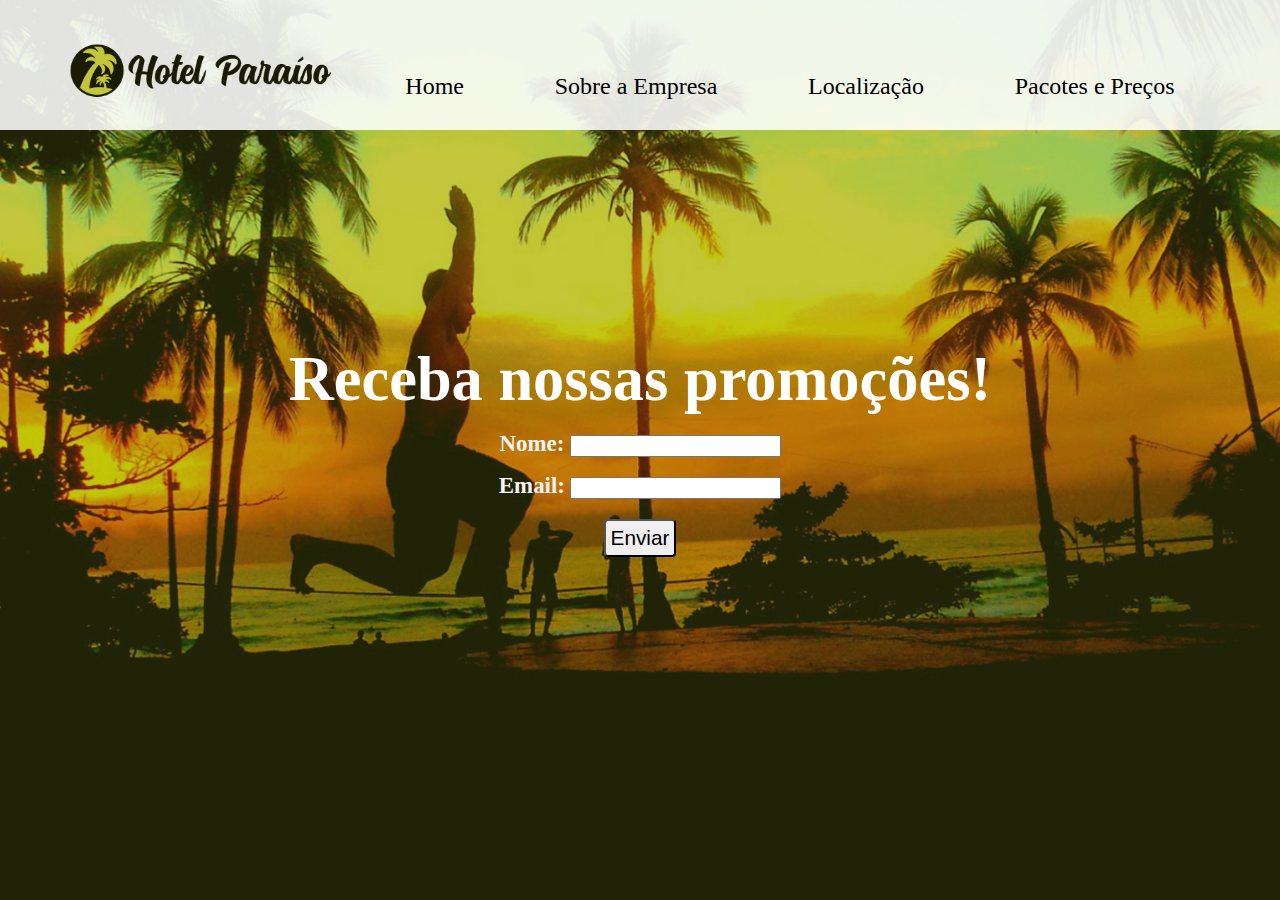
<file: index.html>
<!DOCTYPE html>
<html lang="en">
<head>
    <meta charset="UTF-8">
    <meta name="viewport" content="width=device-width, initial-scale=1.0">
    <title>Hotel Paraíso</title>
    <link rel="stylesheet" href="estilo.css">
</head>
<body>
    <header class="container">
        <img src="img/logo.png" alt="Hotel Paraíso">
        <nav>
            <li><a href="index.html">Home</a></li>
            <li><a href="sobre.html">Sobre a Empresa</a></li>
            <li><a href="localizacao.html">Localização</a></li>
            <li><a href="precos.html">Pacotes e Preços</a></li>
        </nav>
    </header>
    <section class="formulario">
        <h1>Receba nossas promoções!</h3>
        <form>
            <label for="nome">Nome:</label>
            <input type="text" name="nome" id="nome"> <br>
            <label for="email">Email:</label>
            <input type="email" name="email" id="email"> <br>
            <input type="submit" value="Enviar" class="btn-enviar">
        </form>
    </section>   
</body>
</html>
</file>
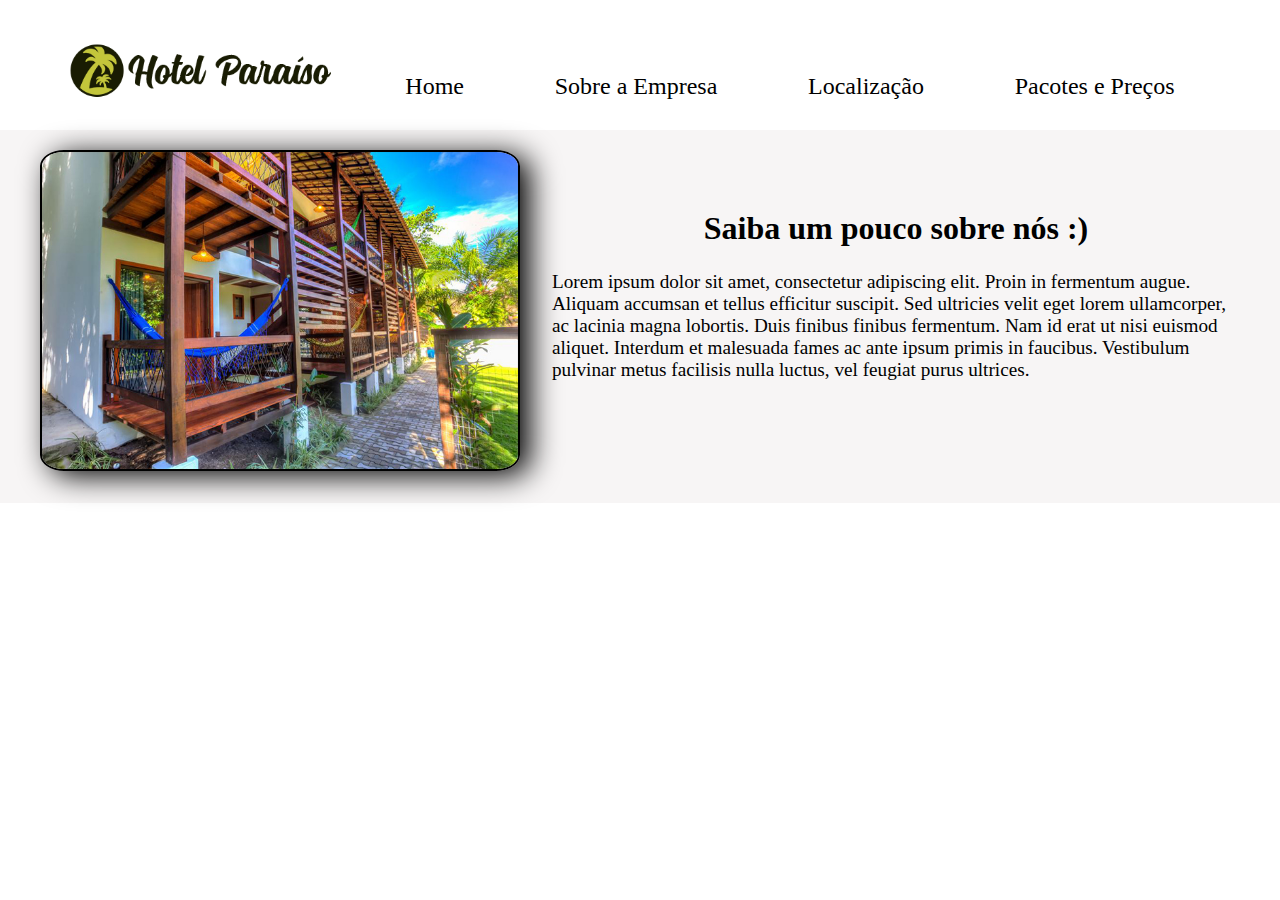
<file: sobre.html>
<!DOCTYPE html>
<html lang="en">

<head>
    <meta charset="UTF-8">
    <meta name="viewport" content="width=device-width, initial-scale=1.0">
    <title>Hotel Paraíso</title>
    <link rel="stylesheet" href="estilo-sobre.css">
</head>

<body>
    <header class="container">
        <img src="img/logo.png" alt="Hotel Paraíso">
        <nav>
            <li><a href="index.html">Home</a></li>
            <li><a href="sobre.html">Sobre a Empresa</a></li>
            <li><a href="localizacao.html">Localização</a></li>
            <li><a href="precos.html">Pacotes e Preços</a></li>
        </nav>
    </header>
    <section class="secao1">
        <div class="sobre">
            <img src="img/itacare-01.jpg" alt="" class="img-hotel">
            <div class="txt-sobre">
                <h1>Saiba um pouco sobre nós :)</h1>
                <p>Lorem ipsum dolor sit amet, consectetur adipiscing elit. Proin in fermentum augue. Aliquam accumsan
                    et tellus efficitur suscipit. Sed ultricies velit eget lorem ullamcorper, ac lacinia magna lobortis.
                    Duis finibus finibus fermentum. Nam id erat ut nisi euismod aliquet. Interdum et malesuada fames ac
                    ante ipsum primis in faucibus. Vestibulum pulvinar metus facilisis nulla luctus, vel feugiat purus
                    ultrices.</p>
            </div>
        </div>
    </section>

</body>

</html>
</file>
<file: estilo.css>
/*************  RESET ************* */
*{
    margin: 0;
    padding: 0;
    box-sizing: border-box;
}

a{
    text-decoration: none;
    color: black;
    
}

header li{
    list-style: none;
}

/* ********************************************* */
/* ******************* HEADER ****************** */

header {
    width: 100vw;
    position: absolute;
    top: 0;
    left: 0;
    background-color: rgba(255, 255, 255, 0.876);
    text-align: center;
    font-size: 1em;
}

header img{
    margin-top: 5px;
    width: 300px;
}

header nav{
    display: flex;
    justify-content: space-around;
    align-items: center;
    padding: 10px;
}

@media(min-width: 980px){
    header{
        display:flex;
        padding: 20px 50px;
        align-items: center;
        justify-content: space-between;    
    }
    header nav{
        display: flex;
        align-items: flex-end;    
        width: 100vw;
        height: 10vh;    
        font-size: 1.5em;
    }
    header img{
        width: 300px;
    }
    header a:hover{
        text-decoration: underline;
    }
    .formulario {
        font-size: 1.3em;        
    }
    .formulario h1{
        font-size: 3em;
    }
    .formulario input{
        font-size: 16px;
    }            
}




/* ************************************************** */
/* **************** SECTION FORMULARIO ************** */ 

.formulario {
    background-image: url(img/hero.jpg);
    background-size: cover;
    min-height: 100vh;
    color: white;
    text-align: center;

    display: flex;
    flex-direction: column;
    justify-content: center;

}

.formulario form input{
    margin-top: 20px;
}

.formulario form label{
    font-size: 1.1em;
    font-weight: 900;
    color: rgb(244, 244, 246);
}

.formulario form .btn-enviar{
    padding: 5px;
    border-radius: 4px;
    font-size: 1em;
}

/* ******************************* */
/* *********** SOBRE ************* */

.sobre{

    height: 100vh;
    padding: 20px 40px;

    display: flex;
    flex-direction: column;
    align-items: center;
    justify-content: center;

}

.img-hotel img{
    width: 50vw;
    border-radius: 5%;
}

.img-hotel{
    margin-bottom: 1%;

}

.txt-sobre{
    font-size: 1em;
}

.txt-sobre h1{
    text-align: center;
    margin-bottom: 5%;
}

@media(max-height: 568px){
    .img-hotel{
        margin-bottom: 1%;
        margin-top: 50%;
    }
    .sobre{
        font-size: 0.8em;
    }
}

@media(min-width: 860px){
    .img-hotel{
        margin-bottom: 1%;
        margin-top: 20%;
    }
}
</file>
<file: estilo-sobre.css>
/*************  RESET ************* */
*{
    margin: 0;
    padding: 0;
    box-sizing: border-box;
}

body{
    overflow-x: hidden;
}

a{
    text-decoration: none;
    color: black;
    
}

header li{
    list-style: none;
}

/* ********************************************* */
/* ******************* HEADER ****************** */

header {
    width: 100vw;
    background-color: rgba(255, 255, 255, 0.876);
    text-align: center;
    font-size: 1em;
}

header img{
    margin-top: 5px;
    width: 300px;
}

header nav{
    display: flex;
    justify-content: space-around;
    align-items: center;
    padding: 10px;
}

@media(min-width: 980px){
    header{
        display:flex;
        padding: 20px 50px;
        align-items: center;
        justify-content: space-between;    
    }
    header nav{
        display: flex;
        align-items: flex-end;    
        width: 100vw;
        height: 10vh;    
        font-size: 1.5em;
    }
    header img{
        width: 300px;
    }
    header a:hover{
        text-decoration: underline;
    }
    .formulario {
        font-size: 1.3em;        
    }
    .formulario h1{
        font-size: 3em;
    }
    .formulario input{
        font-size: 16px;
    }            
}

/* ******************************* */
/* *********** SOBRE ************* */

.sobre{
    padding: 20px 40px;
    background-color: rgba(228, 222, 222, 0.308);

    display: flex;
    flex-direction: column;
    align-items: center;
    justify-content: center;

}

.img-hotel {
    width: 50vw;
    border-radius: 5%;
    border: 2px solid black;
    box-shadow: 10px 5px 30px  black;
}

.img-hotel{
    margin-bottom: 1%;

}

.txt-sobre{
    font-size: 1em;
}

.txt-sobre h1{
    text-align: center;
    margin-top: 5%;
}

.txt-sobre p{
    margin-top: 3%;
}

@media(min-width: 900px){
    .sobre{
        display: inline-block;
    }
    .sobre img{
        float: left;
        margin-right: 2em;
        width: 40%;
    }
    .txt-sobre h1{
        font-size: 2em;
        margin-bottom: 2%;
    }
    .txt-sobre p{
        font-size: 1.2em;
        margin-top: 2%;
    }

}
</file>
